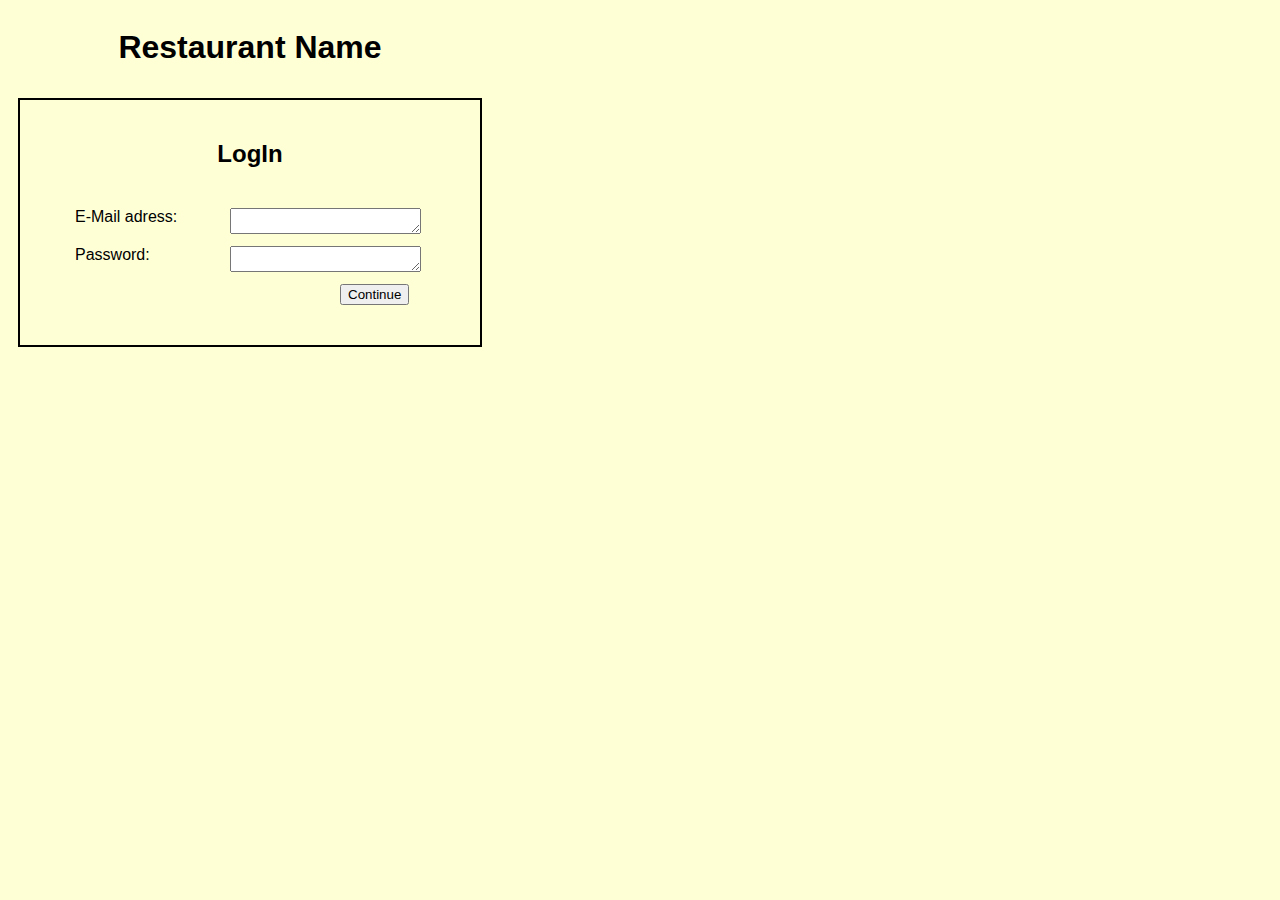
<file: Frontend/index.html>
<!DOCTYPE html>

<html>

<head>
    <title>Reservations</title>
    <link rel="stylesheet" href="style.css">
    <script src="logic.js"></script>
</head>

<body>
    <h1>Restaurant Name</h1>
    <div class="box">
        <h2>LogIn</h2>
        <div class="container">
            <div class="text-input">
                <label for="email">E-Mail adress:</label>
                <textarea id="email"></textarea>
            </div>
            <div class="text-input">
                <label for="password">Password:</label>
                <textarea id="password"></textarea>
            </div>
            <div class="button" id="continue">
                <button type="button" onclick="logIn()">Continue</button>
            </div>
        </div>
    </div>

</body>
</file>
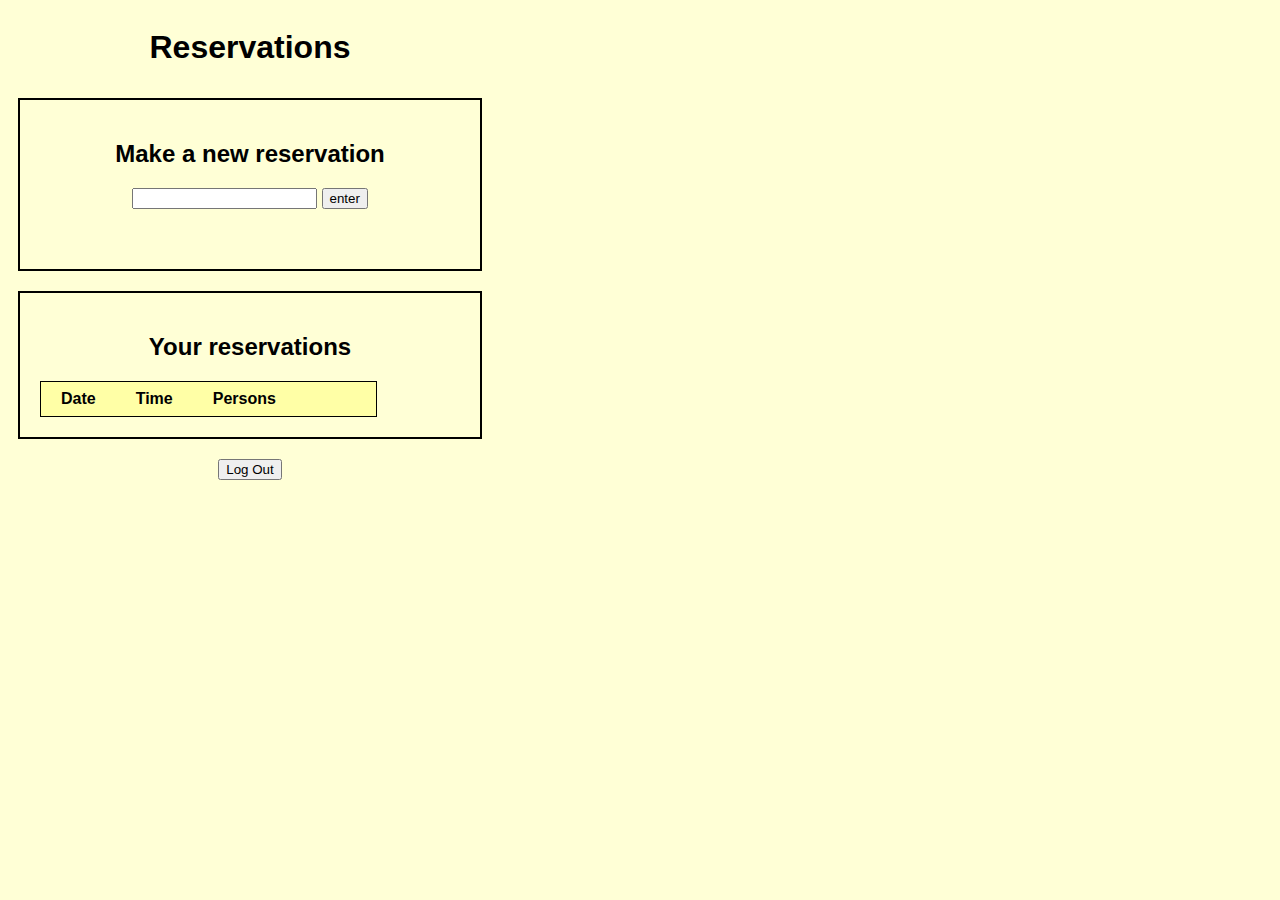
<file: Frontend/reservation.html>
<!DOCTYPE html>
<html>
<head>
    <title>Reservations</title>
    <link rel="stylesheet" href="style.css">
    <link rel="stylesheet" href="jquery.datetimepicker.min.css">
    </link>
    <script src="logic.js"></script>
    <script src="jquery.js"></script>
    <script src="jquery.datetimepicker.full.js"></script>
</head>
<body onload="fetchUser(); getUsersReservations()">
    <h1>Reservations</h1>
    <div class="box">
        <h2>Make a new reservation</h2>
        <div>
            <input id="datetime">
            <script>
                $("#datetime").datetimepicker();
            </script>
            <button type="button" onclick="getMaxSeats()">enter</button>
        </div>
        <div class="text-input" id="seats-div">
            <!-- is filled through function getMaxSeats -->
        </div>
        <div class="text-input" id="submit-div">
            <!-- is filled through function getMaxSeats -->
        </div>
    </div>
    <div class="box">
        <h2>Your reservations</h2>
        <table id="res-tab">
            <thead>
                <tr>
                    <th>Date</th>
                    <th>Time</th>
                    <th>Persons</th>
                    <th></th>
                    <th></th>
                </tr>
            </thead>
            <tbody id="reservation-table">
            <!-- is inserted through function createReservationTable -->
            </tbody>
        </table>
        <div id="change-persons"></div>
    </div>
    <div class ="button">
        <button type="button" onclick="logOut()">Log Out</button>
    </div>
</body>
</html>
</file>
<file: Frontend/style.css>
html {
    text-align: center;
    width: 500px;
    background-color: rgb(255, 255, 214);
    font-family: Arial, Helvetica, sans-serif;
}

body {
    display: grid;
}

table {
    border: 1px solid black;
    border-collapse: collapse;
    max-width: 300px;
}

th {
    border-bottom: 1px solid black;
    background-color: rgb(255, 255, 166);
}

th, td {
    padding: 4px;
    padding-left: 20px;
    padding-right: 20px;
}

tbody {
    text-align: right;
    vertical-align: middle;
}

tr {
    height: 35px;
}

tr:nth-child(even) {
    background-color: rgb(255, 255, 166);
}

.icon {
    align-items: center;
}

.change:hover {
    background-color: rgb(100, 253, 100);
}

.delete:hover {
    background-color: rgb(255, 100, 100);
}

textarea {
    height: 20px;
    width: 185px;
    position: absolute;
    left: 230px;
}

.container {
    text-align: left;
    margin-left: 15px;
    padding: 10px;

}

.text-input {
    padding: 10px;
}

#continue {
    position: relative;
    left: 265px;
}

.button {
    margin: 10px;
}

.box {
    border: 2px solid black;
    padding: 20px;
    margin: 10px;
}
</file>
